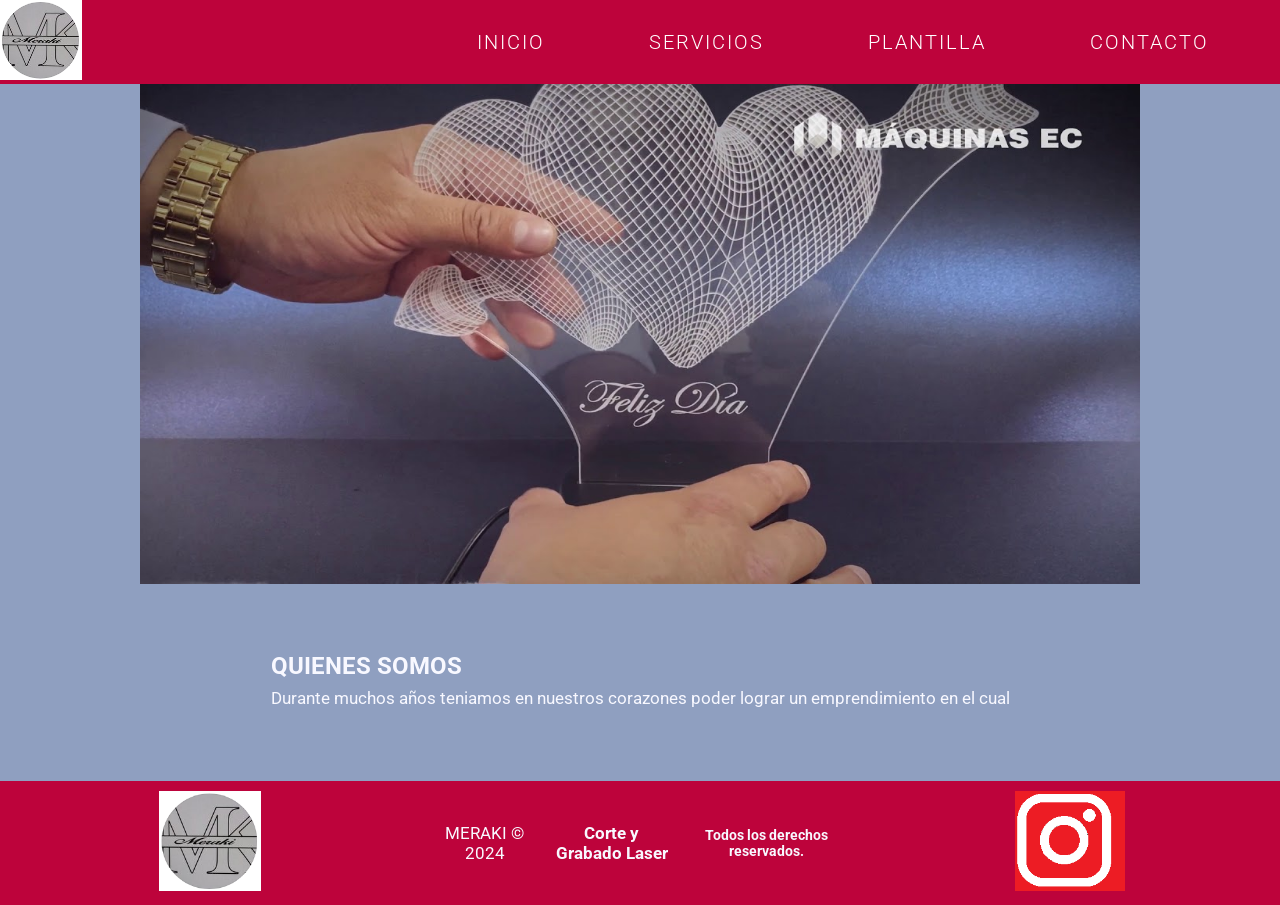
<file: index.html>
<!DOCTYPE html>
<html lang="es">
<head>
    <meta charset="UTF-8">
      <!-- para compatibilidad internet xplorer -->
    <meta http-equiv=”X-UA-Compatible” content=”ie=edge”>
    <!-- para web responsive-->
    <meta name="viewport" content="width=device-width, initial-scale=1.0">
    <title>Meraki</title>
    <link rel="icon" type="image/png" href="images/logoMeraki.png" />
    <link href="https://fonts.googleapis.com/css?family=Roboto" rel="stylesheet">
    <link rel="stylesheet" href="css/styles.css">
    
</head>
<body>
  <div class="contenedor">
        
     <div class="headerb">
               <header class="logo">
                <a href=#><img src="images/logoMeraki.png"></a>
                </header>
                <nav class="menu">
                  <ul>
                      <li> <a href="#">Inicio</a></li>
                      <li><a href="servicios.html">Servicios</a></li>
                      <li> <a href="#">plantilla</a></li>
                      <li> <a href="#">Contacto</a></li>
                  </ul>
              </nav>
    </div>
    
          
     <div class="slideshow-container">
       <div class="mySlides">
         <img src="images/img1.jpg" >
       </div>

        <div class="mySlides">
            <img src="images/img2.jpg" >
       </div>

       <div class="mySlides">
         <img src="images/img3.jpg">
       </div>
      
      <div class="mySlides">
        <img src="images/img4.jpg" >
      </div>
      
       <div class="mySlides">
         <img src="images/img5.jpg" >
      </div>
      
       <div class="mySlides">
         <img src="images/img6.jpg" >
      </div>
     
    </div><!-- fin slideshow-container-->
              
        <!--quienes somos-->
     <div class="main-somos">
            <div class="texto-1">
              
                    <h2>QUIENES SOMOS</h2>
                <article>
                  Durante muchos años teniamos en nuestros corazones poder lograr un emprendimiento en el cual 
        
                </article>
            </div>
        </div> 
        <!-- fin de quienes somos-->
  
        <!--footer-->
        <div class="footerb">
          <div class="logof">
               <a href=#><img src="images/logoMeraki.png"></a>
          </div>
          <div class="centrof">
                <p>MERAKI &copy; 2024</p> 
                <h4>Corte y Grabado Laser</h4>
                 <h5>Todos los derechos reservados.</h5>
          </div>
          <div class="redesf">
            <a href="#"><img src="images/instagram_2.png" alt="instagram"></a>
          </div>         
        </div>
        
    </div><!--fin contenedor principal-->
    <script src="js/main.js"></script>
</body>
</html>
</file>
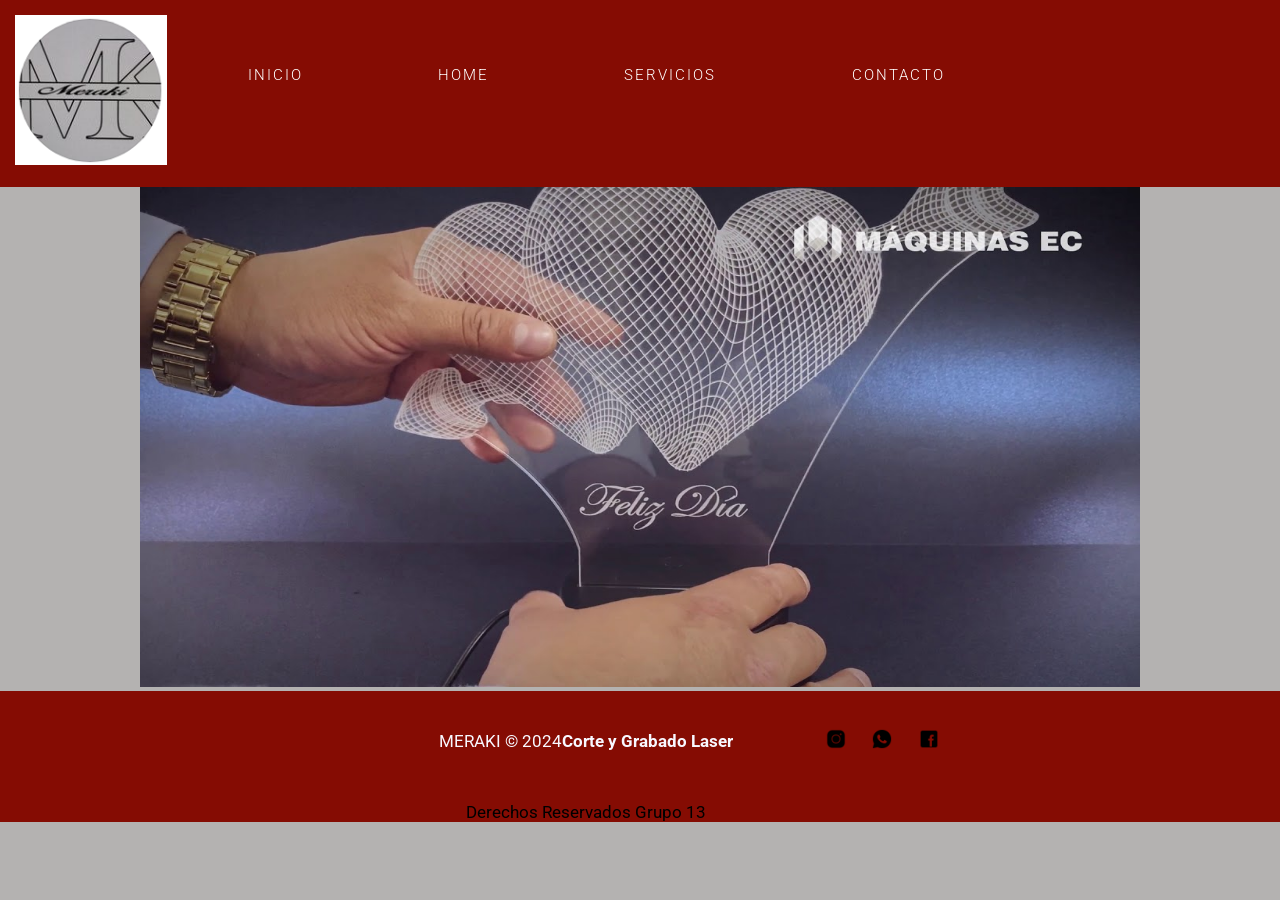
<file: Proyecto_Meraki/index.html>
<!DOCTYPE html>
<html lang="es">
<head>
    <meta charset="UTF-8">
      <!-- para compatibilidad internet xplorer -->
    <meta http-equiv=”X-UA-Compatible” content=”ie=edge”>
    <!-- para web responsive-->
    <meta name="viewport" content="width=device-width, initial-scale=1.0">
    <title>Meraki</title>
    <link rel="icon" type="image/png" href="images/logoMeraki.png" />
    <link href="https://fonts.googleapis.com/css?family=Roboto" rel="stylesheet">
    <link rel="stylesheet" href="css/styles.css">
    
</head>
<body>
  <div class="contenedor">
        

               <header class="headerb">

              <img class="logo" src="images/logoMeraki.png">
                
                <nav class="menu">
                  <ul>
                      <li> <a href="#">Inicio</a></li>
                      <li> <a href="home.html">Home</a></li>
                      <li> <a href="servicios.html">Servicios</a></li>
 <!--                   <li> <a href="#">plantilla</a></li>-->  
                      <li> <a href="contacto.html">Contacto</a></li>
                  </ul>
              </nav>
            </header>

    
          
     <div class="slideshow-container">
        <div class="mySlides">
          <img src="images/img1.jpg" >
        </div>

          <div class="mySlides">
              <img src="images/img2.jpg" >
        </div>

        <div class="mySlides">
          <img src="images/img3.jpg">
        </div>
        
        <div class="mySlides">
          <img src="images/img4.jpg" >
        </div>
        
        <div class="mySlides">
          <img src="images/img5.jpg" >
        </div>
        
        <div class="mySlides">
          <img src="images/img6.jpg" >
     </div>
     
    </div><!-- fin slideshow-container-->
              
  
        <!--footer-->
        <footer class="footerb">

            <div class="centrof">
                  <p>MERAKI &copy; 2024</p> 
                  <h4>Corte y Grabado Laser</h4>
                  

            </div>
            <div class="redesf">
              <a href="https://www.instagram.com/merakisustentable/?hl=es" target="_blank"><img src="images/instagram.png" alt="instagram"></a>
              <a href="https://wa.me/5491122334455" target="_blank"><img src="images/whatsapp.png" alt="whatsapp" ></a>         
              <a href="https://www.facebook.com/" target="_blank"><img src="images/facebook.png" alt="facebook"></a> 
            </div>         

              <div class="autorf">
              <span class="grupo">Derechos Reservados Grupo 13</span>
            </div>
        </footer>
        
    </div><!--fin contenedor principal-->
    <script src="js/main.js"></script>
</body>
</html>
</file>
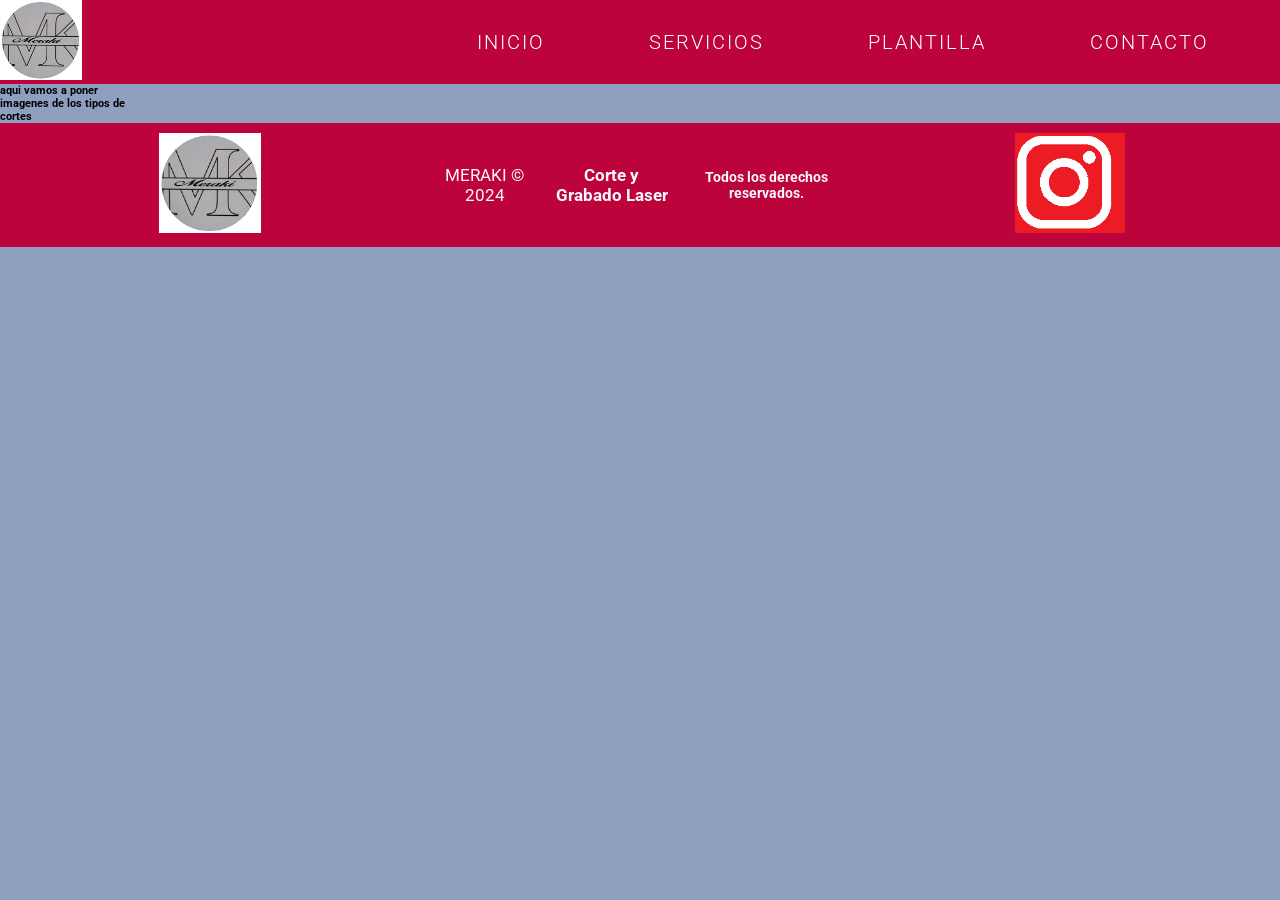
<file: corte.html>
<!DOCTYPE html>
<html lang="es">
<head>
    <meta charset="UTF-8">
    <meta http-equiv="X-UA-Compatible" content="ie=edge">
    <meta name="viewport" content="width=device-width, initial-scale=1.0">
    <title>Cortes - Meraki</title>
    <link rel="icon" type="image/png" href="images/logoMeraki.png" />
    <link href="https://fonts.googleapis.com/css?family=Roboto" rel="stylesheet">
    <link rel="stylesheet" href="css/styles.css">
    
</head>
<body>
    <!-- Menú -->
    <div class="contenedor">
        <div class="headerb">
            <header class="logo">
                <a href=#><img src="images/logoMeraki.png"></a>
            </header>
            <nav class="menu">
                <ul>
                    <li><a href="index.html">Inicio</a></li>
                    <li><a href="servicios.html">Servicios</a></li>
                    <li><a href="#">Plantilla</a></li>
                    <li><a href="#">Contacto</a></li>
                </ul>
            </nav>
        </div>

    <!-- Contenido de tu página servicios.html aquí -->
    <div class="contenedor">
       <h6>
        aqui vamos a poner imagenes de los tipos de cortes
       </h6>
    </div>
    
    <!-- Footer -->
    
    
    
    <div class="footerb">
        <div class="logof">
             <a href=#><img src="images/logoMeraki.png"></a>
        </div>
        <div class="centrof">
              <p>MERAKI &copy; 2024</p> 
              <h4>Corte y Grabado Laser</h4>
               <h5>Todos los derechos reservados.</h5>
        </div>
        <div class="redesf">
          <a href="#"><img src="images/instagram_2.png" alt="instagram"></a>
        </div>         
      </div>

    <!-- Asegúrate de incluir el script si es necesario -->
    <script src="js/main.js"></script>
</body>
</html>
</file>
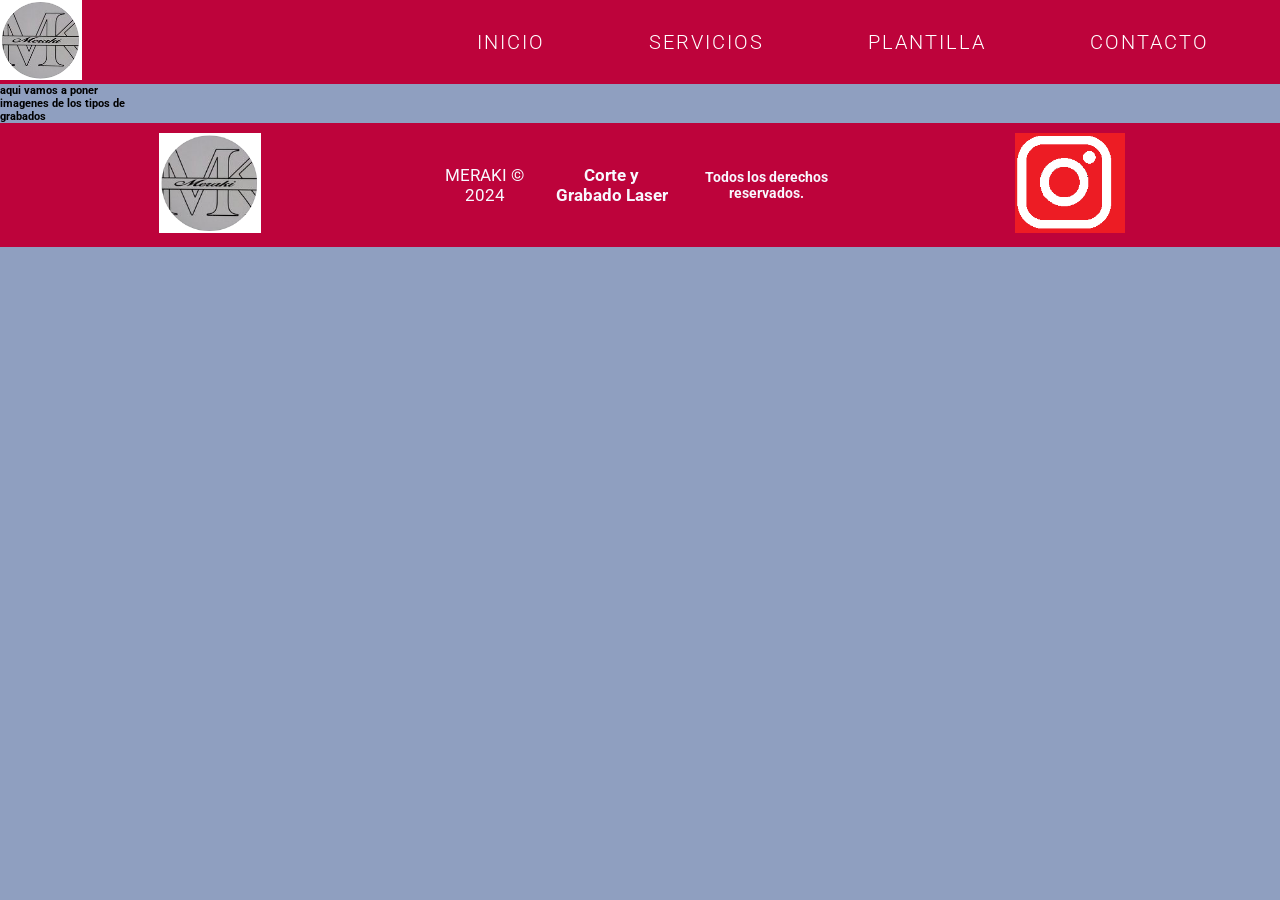
<file: grabado.html>
<!DOCTYPE html>
<html lang="es">
<head>
    <meta charset="UTF-8">
    <meta http-equiv="X-UA-Compatible" content="ie=edge">
    <meta name="viewport" content="width=device-width, initial-scale=1.0">
    <title>grabados - Meraki</title>
    <link rel="icon" type="image/png" href="images/logoMeraki.png" />
    <link href="https://fonts.googleapis.com/css?family=Roboto" rel="stylesheet">
    <link rel="stylesheet" href="css/styles.css">
    
</head>
<body>
    <!-- Menú -->
    <div class="contenedor">
        <div class="headerb">
            <header class="logo">
                <a href=#><img src="images/logoMeraki.png"></a>
            </header>
            <nav class="menu">
                <ul>
                    <li><a href="index.html">Inicio</a></li>
                    <li><a href="servicios.html">Servicios</a></li>
                    <li><a href="#">Plantilla</a></li>
                    <li><a href="#">Contacto</a></li>
                </ul>
            </nav>
        </div>

    <!-- Contenido de tu página servicios.html aquí -->
    <div class="contenedor">
       <h6>
        aqui vamos a poner imagenes de los tipos de grabados
       </h6>
    </div>
    
    <!-- Footer -->
    
    
    
    <div class="footerb">
        <div class="logof">
             <a href=#><img src="images/logoMeraki.png"></a>
        </div>
        <div class="centrof">
              <p>MERAKI &copy; 2024</p> 
              <h4>Corte y Grabado Laser</h4>
               <h5>Todos los derechos reservados.</h5>
        </div>
        <div class="redesf">
          <a href="#"><img src="images/instagram_2.png" alt="instagram"></a>
        </div>         
      </div>

    <!-- Asegúrate de incluir el script si es necesario -->
    <script src="js/main.js"></script>
</body>
</html>
</file>
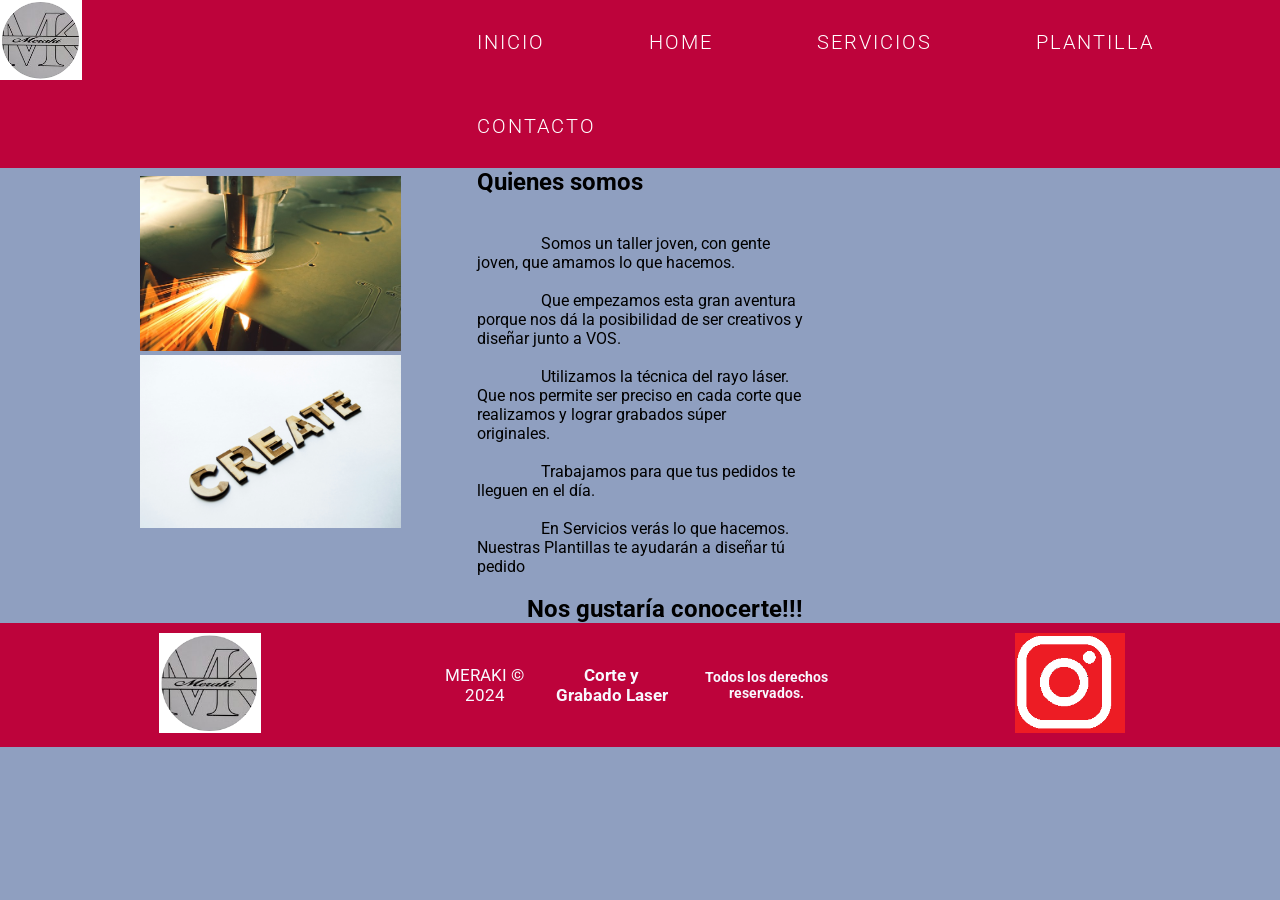
<file: home.html>
<!DOCTYPE html>
<html lang="es">
<head>
    <meta charset="UTF-8">
      <!-- para compatibilidad internet xplorer -->
    <meta http-equiv=”X-UA-Compatible” content=”ie=edge”>
    <!-- para web responsive-->
    <meta name="viewport" content="width=device-width, initial-scale=1.0">
    <title>Meraki</title>
    <link rel="icon" type="image/png" href="images/logoMeraki.png" />
    <link href="https://fonts.googleapis.com/css?family=Roboto" rel="stylesheet">
    <link rel="stylesheet" href="css/styles.css">
    
</head>
<body>
  <div class="contenedor">
        
     <div class="headerb">
               <header class="logo">
                <a href=#><img src="images/logoMeraki.png"></a>
                </header>
                <nav class="menu">
                  <ul>
                    <li> <a href="index.html">Inicio</a></li>
                    <li> <a href="home.html">Home</a></li>
                    <li> <a href="#">Servicios</a></li>
                    <li> <a href="#">plantilla</a></li>
                    <li> <a href="#">Contacto</a></li>
                  </ul>
              </nav>
    </div>
    
          
 
              
        <!--quienes somos -->
     <section class="main-somos">
            <div class="grid-item">
                <article>
                    <div class="grid-item">
                        <img src="images/laser1.jpg" alt="MERAKI"
              width="80%" height="60%">
                    </div>
                    <div class="grid-item">
                        <img src="images/grabado.jpg" alt="MERAKI"
              width="80%" height="60%">
                    </div>
                </article>
              
            </div>
            <div class="grid-item">
                <h1>Quienes somos</h3><br><br>
                <p ><span class="texto-1">Somos un taller joven, con gente joven, que amamos lo que hacemos.</span></p><br>
                <p ><span class="texto-1">Que empezamos esta gran aventura porque nos dá la posibilidad de ser creativos y diseñar junto a VOS.</span></p><br>
                <p ><span class="texto-1">Utilizamos la técnica del rayo láser. 
                Que nos permite ser preciso en cada corte que realizamos y lograr grabados súper originales. </span></p><br>
                <p ><span class="texto-1">Trabajamos para que tus pedidos te lleguen en el día.</span></p><br>
                <p ><span class="texto-1">En Servicios verás lo que hacemos.
                    Nuestras Plantillas te ayudarán a diseñar tú pedido
                </span></p><br>
                <h2 style="text-align: right;">Nos gustaría conocerte!!!</h2>
            </div>
        </section>
        <!-- fin de quienes somos-->
  
        <!--footer-->
        <div class="footerb">
          <div class="logof">
               <a href=#><img src="images/logoMeraki.png"></a>
          </div>
          <div class="centrof">
                <p>MERAKI &copy; 2024</p> 
                <h4>Corte y Grabado Laser</h4>
                 <h5>Todos los derechos reservados.</h5>
          </div>
          <div class="redesf">
            <a href="#"><img src="images/instagram_2.png" alt="instagram"></a>
          </div>         
        </div>
        
    </div><!--fin contenedor principal-->
    <script src="js/main.js"></script>
</body>
</html>
</file>
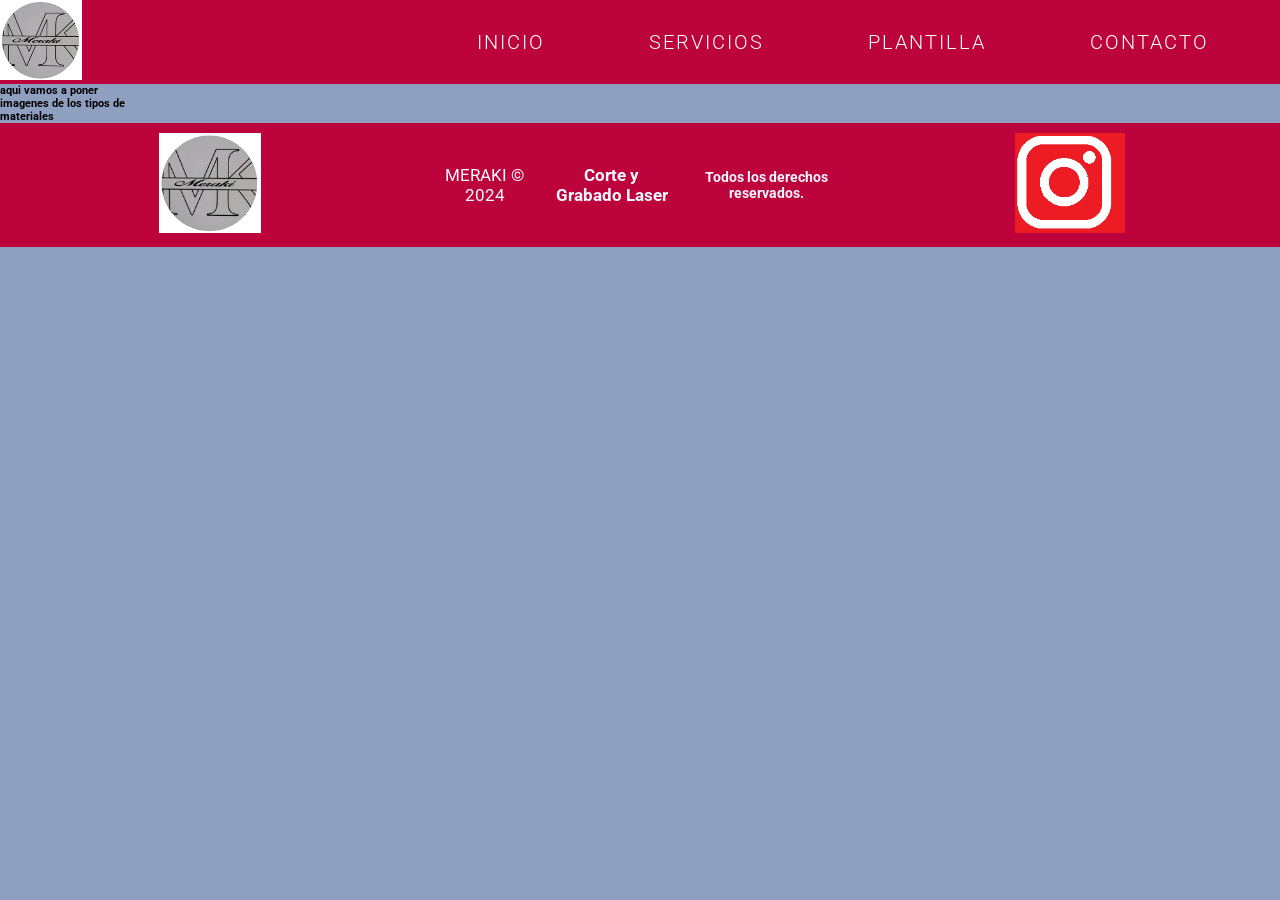
<file: materiales.html>
<!DOCTYPE html>
<html lang="es">
<head>
    <meta charset="UTF-8">
    <meta http-equiv="X-UA-Compatible" content="ie=edge">
    <meta name="viewport" content="width=device-width, initial-scale=1.0">
    <title>Materiales - Meraki</title>
    <link rel="icon" type="image/png" href="images/logoMeraki.png" />
    <link href="https://fonts.googleapis.com/css?family=Roboto" rel="stylesheet">
    <link rel="stylesheet" href="css/styles.css">
    
</head>
<body>
    <!-- Menú -->
    <div class="contenedor">
        <div class="headerb">
            <header class="logo">
                <a href=#><img src="images/logoMeraki.png"></a>
            </header>
            <nav class="menu">
                <ul>
                    <li><a href="index.html">Inicio</a></li>
                    <li><a href="servicios.html">Servicios</a></li>
                    <li><a href="#">Plantilla</a></li>
                    <li><a href="#">Contacto</a></li>
                </ul>
            </nav>
        </div>

    <!-- Contenido de tu página servicios.html aquí -->
    <div class="contenedor">
       <h6>
        aqui vamos a poner imagenes de los tipos de materiales
       </h6>
    </div>
    
    <!-- Footer -->
    
    
    
    <div class="footerb">
        <div class="logof">
             <a href=#><img src="images/logoMeraki.png"></a>
        </div>
        <div class="centrof">
              <p>MERAKI &copy; 2024</p> 
              <h4>Corte y Grabado Laser</h4>
               <h5>Todos los derechos reservados.</h5>
        </div>
        <div class="redesf">
          <a href="#"><img src="images/instagram_2.png" alt="instagram"></a>
        </div>         
      </div>

    <!-- Asegúrate de incluir el script si es necesario -->
    <script src="js/main.js"></script>
</body>
</html>
</file>
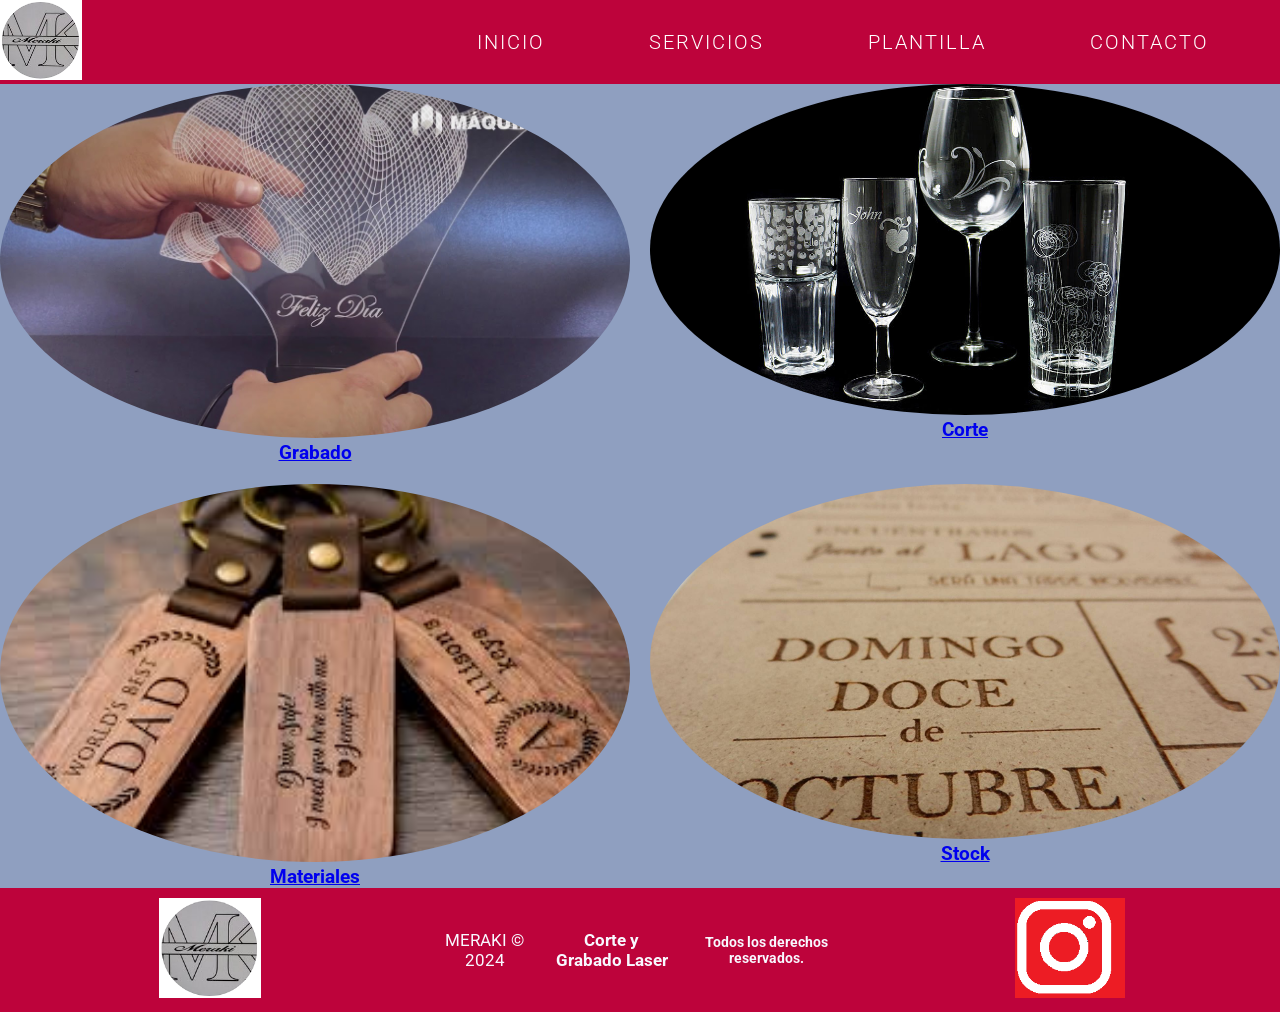
<file: servicios.html>
<!DOCTYPE html>
<html lang="es">
<head>
    <meta charset="UTF-8">
    <meta http-equiv="X-UA-Compatible" content="ie=edge">
    <meta name="viewport" content="width=device-width, initial-scale=1.0">
    <title>Servicios - Meraki</title>
    <link rel="icon" type="image/png" href="images/logoMeraki.png" />
    <link href="https://fonts.googleapis.com/css?family=Roboto" rel="stylesheet">
    <link rel="stylesheet" href="css/styles.css">
    <style>
        body, html {
            margin: 0;
            padding: 0;
            height: 100%;
        }
        .contenedor {
            display: flex;
            flex-direction: column;
            align-items: center;
            min-height: 100%;
        }

         .servicios-grid {
            display: grid;
            grid-template-columns: repeat(2, 1fr);
            gap:20px;
            justify-items: center;
        }

        .servicio-item {
            text-align: center;
            width: 100%;
        }

        .servicio-item img {
            width: 100%;
            max-width: 100%; /* Establecer el ancho máximo al 100% */
            height: auto;
            border-radius: 50%;
            cursor: pointer;
        }

    </style>
    
</head>
<body>
    <!-- Menú -->
    <div class="contenedor">
        <div class="headerb">
            <header class="logo">
                <a href=#><img src="images/logoMeraki.png"></a>
            </header>
            <nav class="menu">
                <ul>
                    <li><a href="index.html">Inicio</a></li>
                    <li><a href="servicios.html">Servicios</a></li>
                    <li><a href="#">Plantilla</a></li>
                    <li><a href="#">Contacto</a></li>
                </ul>
            </nav>
        </div>

    <!-- Contenido de tu página servicios.html aquí -->
    <div class="contenedor">
        <div class="servicios-grid">
            <div class="servicio-item">
                <a href="grabado.html">
                    <img src="images/img1.jpg" alt="Grabado">
                    <h3>Grabado</h3>
                </a>
            </div>
            <div class="servicio-item">
                <a href="corte.html">
                    <img src="images/img6.jpg" alt="Corte">
                    <h3>Corte</h3>
                </a>
            </div>
            <div class="servicio-item">
                <a href="materiales.html">
                    <img src="images/img3.jpg" alt="Materiales">
                    <h3>Materiales</h3>
                </a>
            </div>
            <div class="servicio-item">
                <a href="stock.html">
                    <img src="images/img4.jpg" alt="Stock">
                    <h3>Stock</h3>
                </a>
            </div>
        </div>
    </div>
    
    <!-- Footer -->
    
    <div class="footerb">
        <div class="logof">
             <a href=#><img src="images/logoMeraki.png"></a>
        </div>
        <div class="centrof">
              <p>MERAKI &copy; 2024</p> 
              <h4>Corte y Grabado Laser</h4>
               <h5>Todos los derechos reservados.</h5>
        </div>
        <div class="redesf">
          <a href="#"><img src="images/instagram_2.png" alt="instagram"></a>
        </div>         
      </div>

    <!-- Asegúrate de incluir el script si es necesario -->
    <script src="js/main.js"></script>
</body>
</html>
</file>
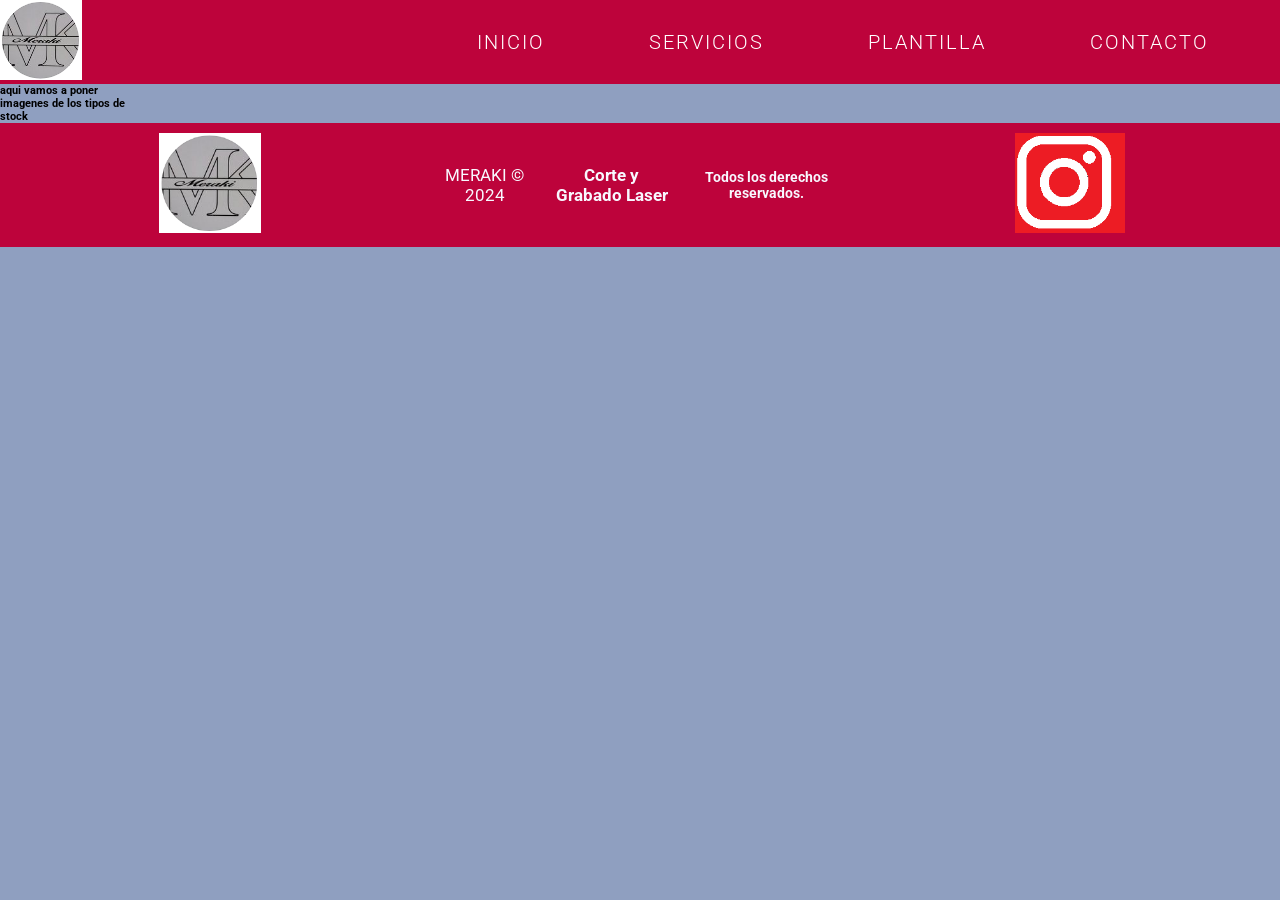
<file: stock.html>
<!DOCTYPE html>
<html lang="es">
<head>
    <meta charset="UTF-8">
    <meta http-equiv="X-UA-Compatible" content="ie=edge">
    <meta name="viewport" content="width=device-width, initial-scale=1.0">
    <title>stock - Meraki</title>
    <link rel="icon" type="image/png" href="images/logoMeraki.png" />
    <link href="https://fonts.googleapis.com/css?family=Roboto" rel="stylesheet">
    <link rel="stylesheet" href="css/styles.css">
    
</head>
<body>
    <!-- Menú -->
    <div class="contenedor">
        <div class="headerb">
            <header class="logo">
                <a href=#><img src="images/logoMeraki.png"></a>
            </header>
            <nav class="menu">
                <ul>
                    <li><a href="index.html">Inicio</a></li>
                    <li><a href="servicios.html">Servicios</a></li>
                    <li><a href="#">Plantilla</a></li>
                    <li><a href="#">Contacto</a></li>
                </ul>
            </nav>
        </div>

    <!-- Contenido de tu página servicios.html aquí -->
    <div class="contenedor">
       <h6>
        aqui vamos a poner imagenes de los tipos de stock
       </h6>
    </div>
    
    <!-- Footer -->
    
    
    
    <div class="footerb">
        <div class="logof">
             <a href=#><img src="images/logoMeraki.png"></a>
        </div>
        <div class="centrof">
              <p>MERAKI &copy; 2024</p> 
              <h4>Corte y Grabado Laser</h4>
               <h5>Todos los derechos reservados.</h5>
        </div>
        <div class="redesf">
          <a href="#"><img src="images/instagram_2.png" alt="instagram"></a>
        </div>         
      </div>

    <!-- Asegúrate de incluir el script si es necesario -->
    <script src="js/main.js"></script>
</body>
</html>
</file>
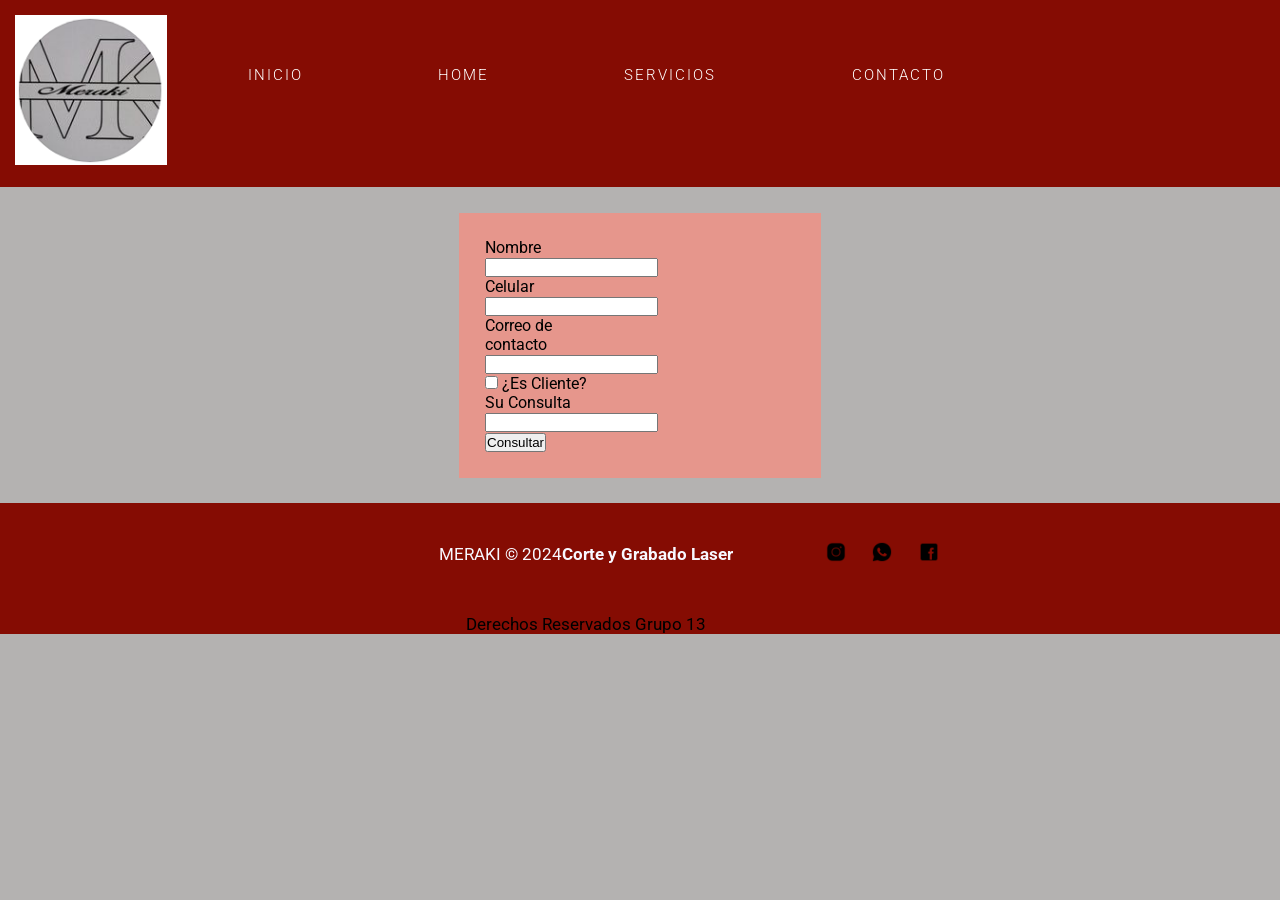
<file: Proyecto_Meraki/contacto.html>
<!DOCTYPE html>
<html lang="es">
<head>
    <meta charset="UTF-8">
    <!-- para compatibilidad internet xplorer -->
  <meta http-equiv=”X-UA-Compatible” content=”ie=edge”>
  <!-- para web responsive-->
  <meta name="viewport" content="width=device-width, initial-scale=1.0">
  <title>Meraki</title>
  <link rel="icon" type="image/png" href="images/logoMeraki.png" />
  <link href="https://fonts.googleapis.com/css?family=Roboto" rel="stylesheet">
  <link rel="stylesheet" href="css/styles.css">
    
</head>
<body>
 <div class="contenedor">
        

        <header class="headerb">
    
       <img class="logo" src="images/logoMeraki.png">
         
         <nav class="menu">
           <ul>
               <li> <a href="index.html">Inicio</a></li>
               <li> <a href="home.html">Home</a></li>
               <li> <a href="servicios.html">Servicios</a></li>
               <li> <a href="#">Contacto</a></li>
           </ul>
       </nav>
     </header>    
    <section id="contacto" class="main-somos">

        <form id="form-cargar" >
            <div>
                <label for="Nombre">Nombre</label>
                <input  type="text" name="nombre" id="nombre" required>
            </div>
            <div>
                <label for="Celular">Celular</label>
                <input type="tel" name="celular" id="celular" required>
            </div>
            <div>
                <label for="Email">Correo de contacto</label>
                <input type="email" name="email" id="email" required>
            </div>
            <div>
                <input type="checkbox" name="cliente" id="cliente" >
                <label for="Cliente">¿Es Cliente?</label>
            </div>
            <div>
                <label for="Consulta">Su Consulta</label>
                <input type="text" name="consulta" id="consulta" required>
            </div>
            <div>
                <input type="submit" value="Consultar" >

           
            </div>
        
        </form>   
<!--    </div>-->
    </section>
        <!--footer-->
        <footer class="footerb">

            <div class="centrof">
                  <p>MERAKI &copy; 2024</p> 
                  <h4>Corte y Grabado Laser</h4>
                  
  
            </div>
            <div class="redesf">
              <a href="https://www.instagram.com/merakisustentable/?hl=es" target="_blank"><img src="images/instagram.png" alt="instagram"></a>
              <a href="https://wa.me/5491122334455" target="_blank"><img src="images/whatsapp.png" alt="whatsapp" ></a>         
              <a href="https://www.facebook.com/" target="_blank"><img src="images/facebook.png" alt="facebook"></a> 
            </div>         
  
              <div class="autorf">
              <span class="grupo">Derechos Reservados Grupo 13</span>
            </div>
        </footer>
          
      </div><!--fin contenedor principal-->    
        <script src="js/miraki.js"></script>
</body>
</html>
</file>
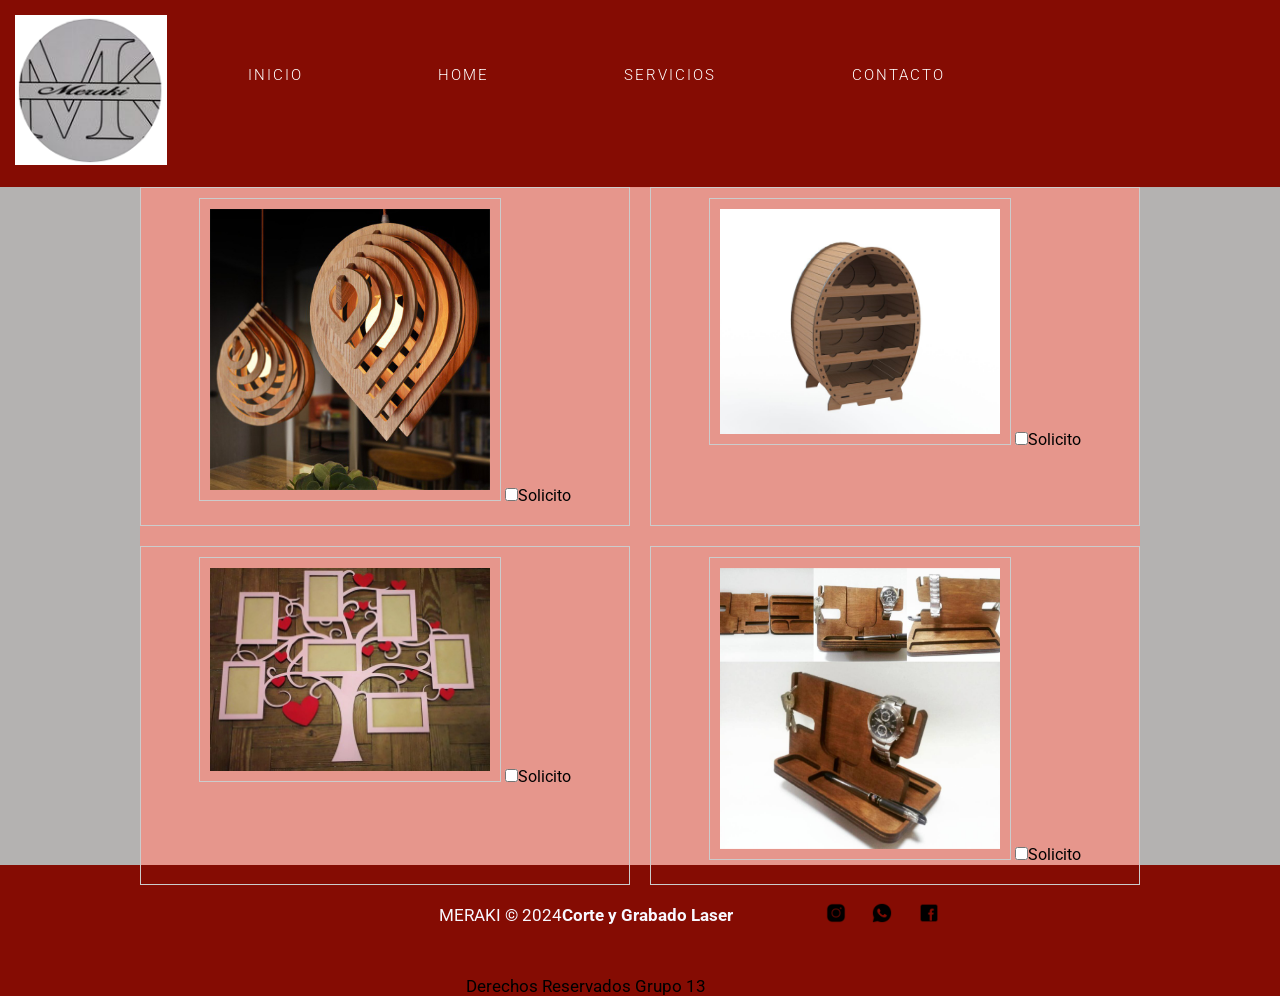
<file: Proyecto_Meraki/corte.html>
<!DOCTYPE html>
<html lang="es">
<head>
    <meta charset="UTF-8">
    <meta http-equiv="X-UA-Compatible" content="ie=edge">
    <meta name="viewport" content="width=device-width, initial-scale=1.0">
    <title>Meraki</title>
    <link rel="icon" type="image/png" href="images/logoMeraki.png" />
    <link href="https://fonts.googleapis.com/css?family=Roboto" rel="stylesheet">
    <link rel="stylesheet" href="css/styles.css">
    
</head>
<body>
    <!-- Menú -->
    <div class="contenedor">
        <header class="headerb">

            <img class="logo" src="images/logoMeraki.png">
              
              <nav class="menu">
                <ul>
                    <li> <a href="index.html">Inicio</a></li>
                    <li> <a href="home.html">Home</a></li>
                    <li> <a href="servicios.html">Servicios</a></li>
                    <li> <a href="contacto.html">Contacto</a></li>
                </ul>
            </nav>
          </header>

    <!-- Contenido de tu página servicios.html aquí -->
 <!--    <div class="servicios-container">-->
 
      <div class="producto-container">
    <div class="producto-item">
      <img class= "producto-item img" src="images/productos/lampara.jpg" alt="Grabado">
      <input type="checkbox" id="lampara">Solicito
    </div>
    
      
    
   <div class="producto-item">
      <img class= "producto-item img" src="images/productos/vinoteca.png" alt="Corte">
      <input type="checkbox" id="vinoteca">Solicito
    </div>
   <div class="producto-item">
    <img class= "producto-item img" src="images/productos/Portaretrato.png" alt="Stock"> 
    <input type="checkbox" id="portaretrato">Solicito
   </div>
   <div class="producto-item">
    <img class= "producto-item img" src="images/productos/portaiphone.png" alt="Materiales">
    <input type="checkbox" id="portacelu">Solicito
  </div>

   </div>
    
    <!-- Footer -->
    
    
    
    <footer class="footerb">

        <div class="centrof">
              <p>MERAKI &copy; 2024</p> 
              <h4>Corte y Grabado Laser</h4>
              

        </div>
        <div class="redesf">
          <a href="https://www.instagram.com/merakisustentable/?hl=es" target="_blank"><img src="images/instagram.png" alt="instagram"></a>
          <a href="https://wa.me/5491122334455" target="_blank"><img src="images/whatsapp.png" alt="whatsapp" ></a>         
          <a href="https://www.facebook.com/" target="_blank"><img src="images/facebook.png" alt="facebook"></a> 
        </div>         

          <div class="autorf">
          <span class="grupo">Derechos Reservados Grupo 13</span>
        </div>
    </footer>
    <!-- Asegúrate de incluir el script si es necesario -->
    <script src="js/main.js"></script>
</body>
</html>
</file>
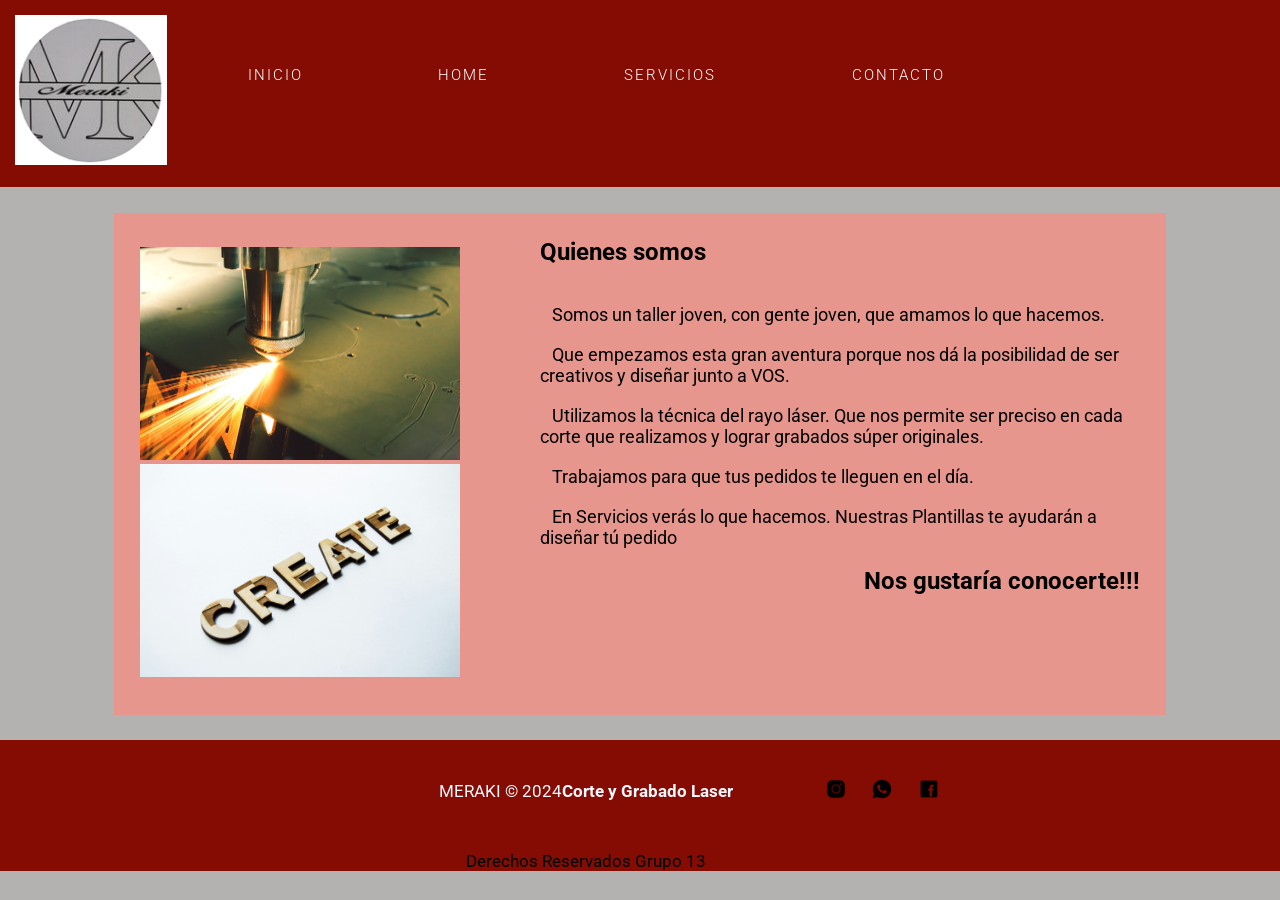
<file: Proyecto_Meraki/home.html>
<!DOCTYPE html>
<html lang="es">
<head>
    <meta charset="UTF-8">
      <!-- para compatibilidad internet xplorer -->
    <meta http-equiv=”X-UA-Compatible” content=”ie=edge”>
    <!-- para web responsive-->
    <meta name="viewport" content="width=device-width, initial-scale=1.0">
    <title>Meraki</title>
    <link rel="icon" type="image/png" href="images/logoMeraki.png" />
    <link href="https://fonts.googleapis.com/css?family=Roboto" rel="stylesheet">
    <link rel="stylesheet" href="css/styles.css">
    
</head>
<body>
  <div class="contenedor">
        

    <header class="headerb">

   <img class="logo" src="images/logoMeraki.png">
     
     <nav class="menu">
       <ul>
           <li> <a href="index.html">Inicio</a></li>
           <li> <a href="home.html">Home</a></li>
           <li> <a href="servicios.html">Servicios</a></li>
           <li> <a href="contacto.html">Contacto</a></li>
       </ul>
   </nav>
 </header>
    
          
 
              
        <!--quienes somos -->
     <section class="main-somos">
            <div >
                <article>
                    <div class="grid-item">
                        <img src="images/laser1.jpg" alt="MERAKI"
              width="80%" height="60%">
                    </div>
                    <div class="grid-item">
                        <img src="images/grabado.jpg" alt="MERAKI"
              width="80%" height="60%">
                    </div>
                </article>
              
            </div>
            <div >
                <h1>Quienes somos</h3><br><br>
                <p ><span class="texto-1">Somos un taller joven, con gente joven, que amamos lo que hacemos.</span></p><br>
                <p ><span class="texto-1">Que empezamos esta gran aventura porque nos dá la posibilidad de ser creativos y diseñar junto a VOS.</span></p><br>
                <p ><span class="texto-1">Utilizamos la técnica del rayo láser. 
                Que nos permite ser preciso en cada corte que realizamos y lograr grabados súper originales. </span></p><br>
                <p ><span class="texto-1">Trabajamos para que tus pedidos te lleguen en el día.</span></p><br>
                <p ><span class="texto-1">En Servicios verás lo que hacemos.
                    Nuestras Plantillas te ayudarán a diseñar tú pedido
                </span></p><br>
                <h2 style="text-align: right;">Nos gustaría conocerte!!!</h2>
            </div>
        </section>
        <!-- fin de quienes somos-->
  
        <!--footer-->
        <footer class="footerb">

          <div class="centrof">
                <p>MERAKI &copy; 2024</p> 
                <h4>Corte y Grabado Laser</h4>
                

          </div>
          <div class="redesf">
            <a href="https://www.instagram.com/merakisustentable/?hl=es" target="_blank"><img src="images/instagram.png" alt="instagram"></a>
            <a href="https://wa.me/5491122334455" target="_blank"><img src="images/whatsapp.png" alt="whatsapp" ></a>         
            <a href="https://www.facebook.com/" target="_blank"><img src="images/facebook.png" alt="facebook"></a> 
          </div>         

            <div class="autorf">
            <span class="grupo">Derechos Reservados Grupo 13</span>
          </div>
      </footer>
        
    </div><!--fin contenedor principal-->
    <script src="js/main.js"></script>
</body>
</html>
</file>
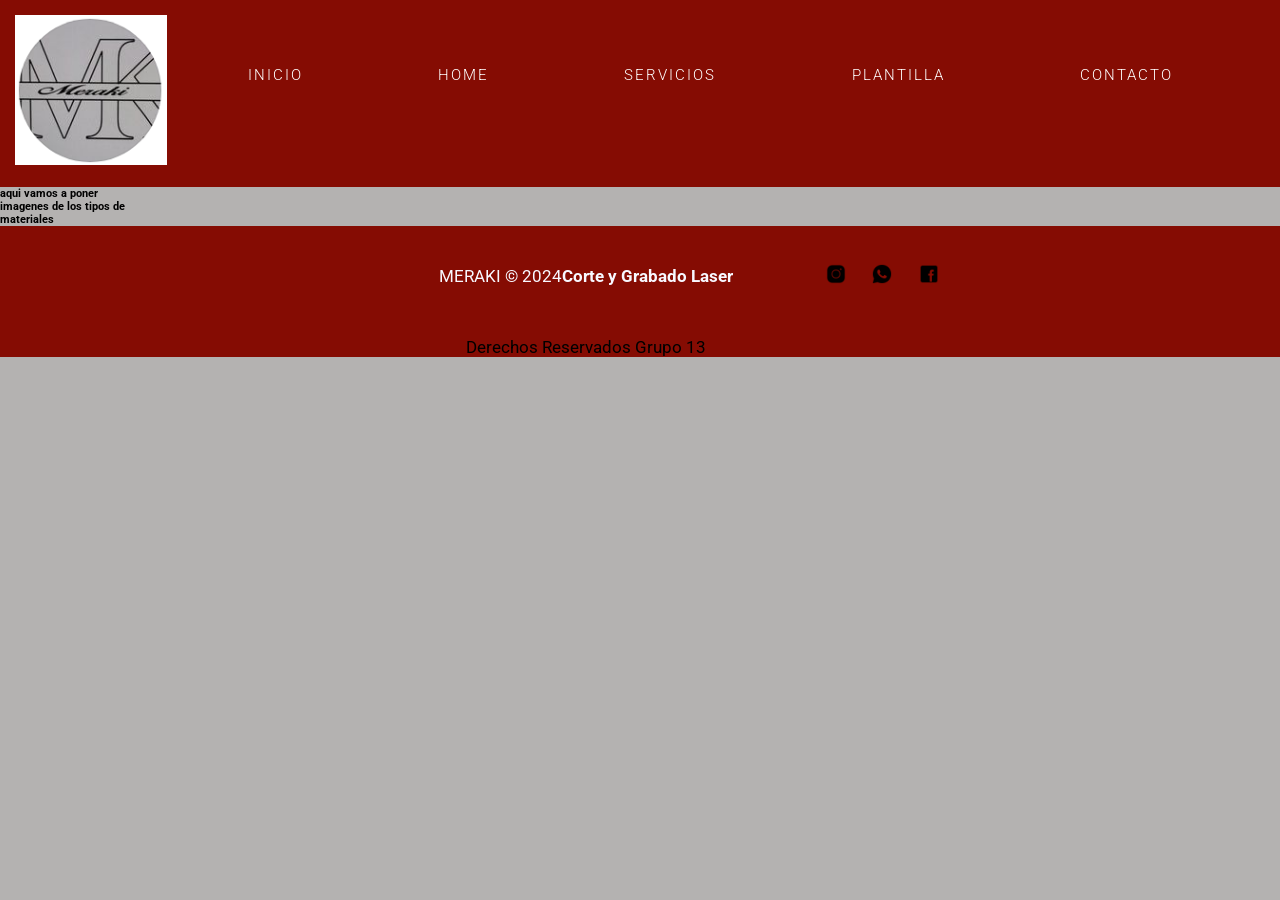
<file: Proyecto_Meraki/materiales.html>
<!DOCTYPE html>
<html lang="es">
<head>
    <meta charset="UTF-8">
    <meta http-equiv="X-UA-Compatible" content="ie=edge">
    <meta name="viewport" content="width=device-width, initial-scale=1.0">
    <title>Materiales - Meraki</title>
    <link rel="icon" type="image/png" href="images/logoMeraki.png" />
    <link href="https://fonts.googleapis.com/css?family=Roboto" rel="stylesheet">
    <link rel="stylesheet" href="css/styles.css">
    
</head>
<body>
    <!-- Menú -->
    <div class="contenedor">
        <header class="headerb">

            <img class="logo" src="images/logoMeraki.png">
              
              <nav class="menu">
                <ul>
                    <li> <a href="index.html">Inicio</a></li>
                    <li> <a href="home.html">Home</a></li>
                    <li> <a href="servicios.html">Servicios</a></li>
                    <li> <a href="#">plantilla</a></li>
                    <li> <a href="#">Contacto</a></li>
                </ul>
            </nav>
          </header>

    <!-- Contenido de tu página servicios.html aquí -->
    <div class="contenedor">
       <h6>
        aqui vamos a poner imagenes de los tipos de materiales
       </h6>
    </div>
    
    <!-- Footer -->
    
    
    
    <footer class="footerb">

        <div class="centrof">
              <p>MERAKI &copy; 2024</p> 
              <h4>Corte y Grabado Laser</h4>
              

        </div>
        <div class="redesf">
          <a href="https://www.instagram.com/merakisustentable/?hl=es" target="_blank"><img src="images/instagram.png" alt="instagram"></a>
          <a href="https://wa.me/5491122334455" target="_blank"><img src="images/whatsapp.png" alt="whatsapp" ></a>         
          <a href="https://www.facebook.com/" target="_blank"><img src="images/facebook.png" alt="facebook"></a> 
        </div>         

          <div class="autorf">
          <span class="grupo">Derechos Reservados Grupo 13</span>
        </div>
    </footer>

    <!-- Asegúrate de incluir el script si es necesario -->
    <script src="js/main.js"></script>
</body>
</html>
</file>
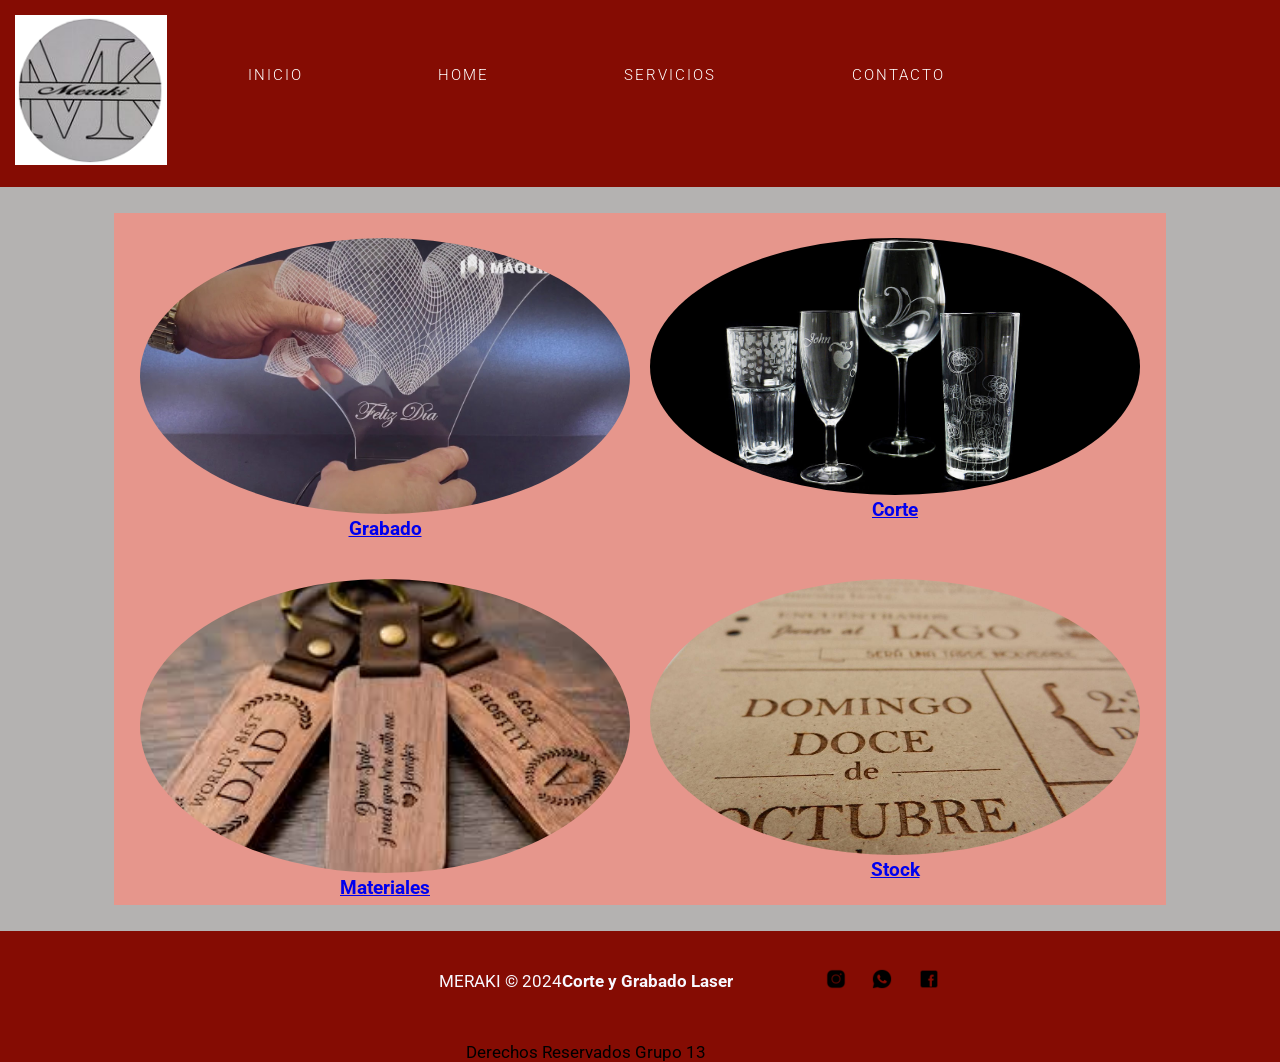
<file: Proyecto_Meraki/servicios.html>
<!DOCTYPE html>
<html lang="es">
<head>
    <meta charset="UTF-8">
    <meta http-equiv="X-UA-Compatible" content="ie=edge">
    <meta name="viewport" content="width=device-width, initial-scale=1.0">
    <title>Servicios - Meraki</title>
    <link rel="icon" type="image/png" href="images/logoMeraki.png" />
    <link href="https://fonts.googleapis.com/css?family=Roboto" rel="stylesheet">
    <link rel="stylesheet" href="css/styles.css">
  
    
</head>
<body>
    <!-- Menú -->
    <div class="contenedor">
        <header class="headerb">

            <img class="logo" src="images/logoMeraki.png">
              
              <nav class="menu">
                <ul>
                    <li> <a href="index.html">Inicio</a></li>
                    <li> <a href="home.html">Home</a></li>
                    <li> <a href="servicios.html">Servicios</a></li>
                    <li> <a href="#">Contacto</a></li>
                </ul>
            </nav>
          </header>

    <!-- Contenido de tu página servicios.html aquí -->
<!--    <div class="contenedor">-->
    <div class="servicios-container">
       <div class="servicios-grid">
    
            <div class="servicio-item">
                <a href="grabado.html">
                    <img src="images/img1.jpg" alt="Grabado">
                    <h3>Grabado</h3>
                </a>
            </div>
            <div class="servicio-item">
                <a href="corte.html">
                    <img src="images/img6.jpg" alt="Corte">
                    <h3>Corte</h3>
                </a>
            </div>
            <div class="servicio-item">
                <a href="materiales.html">
                    <img src="images/img3.jpg" alt="Materiales">
                    <h3>Materiales</h3>
                </a>
            </div>
            <div class="servicio-item">
                <a href="stock.html">
                    <img src="images/img4.jpg" alt="Stock">
                    <h3>Stock</h3>
                </a>
            </div>
        </div>
    </div>
    
    <!-- Footer -->
    
    <footer class="footerb">

        <div class="centrof">
              <p>MERAKI &copy; 2024</p> 
              <h4>Corte y Grabado Laser</h4>
              

        </div>
        <div class="redesf">
          <a href="https://www.instagram.com/merakisustentable/?hl=es" target="_blank"><img src="images/instagram.png" alt="instagram"></a>
          <a href="https://wa.me/5491122334455" target="_blank"><img src="images/whatsapp.png" alt="whatsapp" ></a>         
          <a href="https://www.facebook.com/" target="_blank"><img src="images/facebook.png" alt="facebook"></a> 
        </div>         

          <div class="autorf">
          <span class="grupo">Derechos Reservados Grupo 13</span>
        </div>
    </footer>

    <!-- Asegúrate de incluir el script si es necesario -->
    <script src="js/main.js"></script>
</body>
</html>
</file>
<file: css/styles.css>
*{
    margin: 0px;
    padding: 0px;
}
body{
   
    background: #8f9fc0;
    font-family: 'Roboto', sans-serif;
}
/***********************
        contenedor
************************
 definimos la grilla css
 por areas */
.contenedor{
    width: 100%;
    margin: 0px auto;/*centrar el div*/
    display: grid;
    grid-template-columns: repeat(3,1fr);/*cant. de columnas*/
    grid-template-rows: repeat(4,auto);/*cantidad de filas)*/
   
    grid-template-areas: 
        "headerb headerb headerb"
        "slideshow-container slideshow-container slideshow-container"
        "main-somos main-somos main-somos"
        "footerb footerb footerb";
}
/**********************
        header
***********************
*/
.contenedor .headerb{
    display: grid;
    grid-template-columns: repeat(3,1fr);
    grid-template-rows: repeat(1,auto);
    grid-template-areas: 
        "logo menu menu "
    ;

}

.contenedor .headerb{
    grid-area: headerb;
    background: #bd033b;
    width: 100%;
    margin: 0px auto;
    min-height: 80px;
}
 .contenedor .logo{
    grid-area: logo;
}

.contenedor .menu{
    grid-area: menu;
}

  .headerb img{
    height: 80px; 
}
/***********************
        menu
************************
*/
 .contenedor .menu {
   background-color: #bd033b;
   height: auto;
}
.contenedor .menu li{
  display: inline-block;
  font-size: 20px;
  font-weight: 300;
  letter-spacing: 2px;
  margin: 0;
  padding: 30px 50px;
  text-transform: uppercase;
    
}

.contenedor .menu a{
    color: white;
    text-decoration: none;
}
.contenedor .menu a:hover {
  color: black;
  background: #bd033b;
}
  
/*************************
     CARROUSEL   
**************************
   para width:100%
   quitar max-width
   y margin */

.slideshow-container{

 max-width: 1000px;
 margin: 0px auto; /*centrar bloque */   
   

 width: 100%;
 position:relative;
 margin:auto;
 height: auto;
 padding: 0px;    

   
}
.contenedor .slideshow-container
{
   grid-area:slideshow-container;
   
}
.mySlides {
 display:none;
}

.mySlides img{
    width: 100%;
    height: 500px;
   
}


/**********************
     quienes somos
***********************/

.contenedor .main-somos{
   
    /*width: 100%;
    min-width: 1000px;
    margin: 0px auto;/*centrear el div
    */  
    display: grid;
    grid-gap: 10px;
    grid-template-columns: repeat(3,1fr);/*cant. de columnas*/
    grid-template-rows: repeat(1,auto);/*cantidad de filas)*/
    grid-template-areas: 
        "texto-1 texto-1 texto-1";
}

.contenedor .main-somos{
    grid-area: main-somos;
    background: #8f9fc0; 
    
    /*para width:100% estas lineas no van
    */
    max-width: 1000px;
    margin: 0px auto;
    height: auto; 
}

/*para definir un area se hace por separado*/
.contenedor .texto-1{
    grid-area: texto-1; 
    padding: 4em;   
}

.main-somos article{
    font-size: 1.05em; 
    color: #F8F8FF ;
    padding-top: 0.5em;
    padding-bottom: 0.5em;
} 

.main-somos .texto-1 h2{
    color: #F8F8FF;
}


/************************
        footerb
*************************
abarca toda la pantalla
en forma horizontal*/
    
.contenedor .footerb{
       
    display: grid;
    grid-gap: 10px;/*20px;*/
    grid-template-columns: repeat(3,1fr);/*cant. de columnas*/
    grid-template-rows: repeat(1,auto);/*cantidad de filas)*/
    grid-template-areas: 
        "logof centrof redesf";
        
}

.contenedor .footerb{
    grid-area: footerb;  
    background:  #bd033b;
    width:100%;
    /*max-width:1000px;*/
    margin: 0px auto;
    min-height: 100px;
}

/*definimos las areas de footerb
  por separado*/
.contenedor .logof{
    grid-area: logof;    
}
.contenedor .centrof{
    grid-area: centrof;
}
.contenedor .redesf{
    grid-area: redesf;
}

.contenedor .logof,
.contenedor .centrof,
.contenedor .redesf{
    background:  #bd033b;
    color: white;
    height: auto;
    display: flex;
    justify-content: center;/*centramos en el centro del box*/
     grid-gap: 20px;
     padding: 10px ;
       
    
}

/*   imagen logof*/

.footerb img {
    height: 100px;
}
/*contenido de centrof*/
.contenedor .centrof {
    color: aqua;
    font-size: 1.05em; 
    display: flex;
    text-align: center;
    align-items: center;
    justify-content: center;
    color: #F8F8FF ;
}
</file>
<file: Proyecto_Meraki/css/styles.css>
*{
    margin: 0px;
    padding: 0px;
}
body{
   
    background: #b4b2b1;
    font-family: 'Roboto', sans-serif;
}
/***********************
        responsive
*************************
/*****************************
CORTES
*****************************/

@media screen and (max-with:672px) {
/***********************
        contenedor
************************
 definimos la grilla css
 por areas */
 .contenedor{
    width: 50%;
    margin: 0px auto;/*centrar el div*/
    display: grid;
    grid-template-columns: repeat(3,1fr);/*cant. de columnas*/
    grid-template-rows: repeat(4,auto);/*cantidad de filas)*/
   
    grid-template-areas: 
        "headerb headerb headerb"
        "slideshow-container slideshow-container slideshow-container"
        "main-somos main-somos main-somos"
        "footerb footerb footerb";
}
/**********************
        header
***********************
*/
.contenedor .headerb{
    display: grid;
    grid-gap: 10px;
    grid-template-columns: repeat(3,1fr);/*1fr*/
    grid-template-rows: repeat(1,auto);
    grid-template-areas: 
        "logo menu menu "
    ;

}

.contenedor .headerb{
    display: inline;
    grid-area: headerb;
    background: #850c03;
    width: 100%;
    margin: 0px auto;
}
 .contenedor .logo{
    grid-area: logo;
}

.contenedor .menu{
    grid-area: menu;
}

  .headerb img{
    height: 40%; 
    float: left; 
    padding: 10px;
}
/***********************
        menu
************************
*/
 .contenedor .menu {
   background-color: #850c03;
   height: auto;
}
.contenedor .menu li{
  display: inline-block;
  font-size: 5px;
  font-weight: 150;
  letter-spacing: 1px;
  margin: 2%;
  padding: 20px;
  text-transform: uppercase;
    
}

.contenedor .menu a{
    color: white;
    text-decoration: none;
}
.contenedor .menu a:hover {
  color: black;
  background: #bd033b;
}
  
/*************************
     CARROUSEL   
**************************
    */

.slideshow-container{

 max-width: 1000px;
 margin: 0px auto; /*centrar bloque */   
   

 width: 100%;
 position:relative;
 margin:auto;
 height: auto;
 padding: 0px;    

   
}
.contenedor .slideshow-container
{
   grid-area:slideshow-container;
   
}
.mySlides {
 display:none;
}

.mySlides img{
    width: 100%;
    height: 500px;
   
}

/**********************
     quienes somos HOME
***********************/

.contenedor .main-somos{
   
    display: grid;
    grid-template-columns: 60% 40%;    
}

.contenedor .main-somos{
    grid-area: main-somos;
    background: #e6968c; 
    max-width: 1000px;
    margin: 2% auto 2% auto;
    height: auto; 
    padding: 2%;
}

/*para definir un area se hace por separado*/
.contenedor .texto-1{
    grid-area: texto-1; 
    padding: 2%;   
    font-size:x-small;
    text-align:justify;
    
}

.main-somos article{
    font-size: 1.05em; 
    color: #F8F8FF ;
    padding-top: 0.5em;
    padding-bottom: 0.5em;
} 

.main-somos grid-item{
    width:"80%" ;
    height:"40%";
} 


.main-somos .texto-1 h2{
    color: #F8F8FF;
    text-align: right;
    font-size: bold;
}

/*****************************
SERVICIOS
*****************************/
.servicios-container{
    grid-area: main-somos;
    max-width: 1000px;
  /*  margin: 0px auto; centrar bloque */   
    background: #e6968c; 
    width: 100%;
    position:relative;
    margin:auto;
    height: auto;
 /*   padding: 0px;   */ 
    margin: 2% auto 2% auto;
    padding: 2%;
    align-items: center;
    justify-content: center;
      
   }
.servicios-grid {
    display: grid;
    grid-template-columns: repeat(2, 1fr);
    gap:10px;
    justify-items: center;
}

.servicio-item {
    text-align: center;
    width: 100%;
}

.servicio-item img {
    width: 100%;
    max-width: 100%; /* Establecer el ancho máximo al 100% */
    height: auto;
    border-radius: 50%;
    cursor: pointer;
}


/************************
        footerb
*************************
abarca toda la pantalla
en forma horizontal*/
    
.contenedor .footerb{
       
    display: grid;
    grid-gap: 10px;/*20px;*/
    grid-template-columns: repeat(3,30%);/*cant. de columnas*/
    grid-template-rows: repeat(2,auto);/*cantidad de filas)*/
    grid-template-areas: 
        "logof centrof redesf"
        "autorf autorf autorf";
        
}

.contenedor .footerb{
    grid-area: footerb;  
    background:  #850c03;
    width:100%;
    /*max-width:1000px;*/
    margin: 0px auto;
    min-height: 100px;
}

/*definimos las areas de footerb
  por separado*/
.contenedor .logof{
    grid-area: logof;    
}
.contenedor .centrof{
    grid-area: centrof;
}
.contenedor .redesf{
    grid-area: redesf;
}
.contenedor .autorf{
    grid-area: autorf;
}

.contenedor .logof,
.contenedor .centrof,
.contenedor .redesf{
    background:  #850c03;
    color: white;
    height: auto;
 /*   display: flex;
    justify-content: center;/*centramos en el centro del box*/
 /*    grid-column-gap: 20%;*/
     padding: 10% ;
     display: grid;
     grid-template-columns: repeat(3, 15%);   
    
}

/*   imagen logof*/

.footerb img {
    height: 20px;
}
/*contenido de centrof*/
.contenedor .centrof {
    color: aqua;
    font-size: 1.05em; 
    display: flex;
    text-align: center;
    align-items: center;
    justify-content: center;
    color: #F8F8FF ;
} 
/*contenido de autorf*/
.contenedor .autorf {
    color: rgb(12, 12, 12);
    font-size: 1.05em; 
    display: flex;
    text-align: right;
    align-items: center;
    justify-content: center;
 } 

}
@media screen and (min-with:673px) and (max-with:900px) {
    .contenedor{
        width: 70%;
    }
    .contenedor .headerb{
        display: grid;
        grid-gap: 10px;
        grid-template-columns: repeat(2,1fr);/*1fr*/
        grid-template-rows: repeat(1,auto);
        grid-template-areas: 
            "logo menu menu "
        ;
    
    }
    .contenedor .menu{
        width: 70%;
    }
    .headerb img{
        height: 50%; 
        float: left; 
        padding: 10px;
    }
    .contenedor .menu li{
        display: inline;
        font-size: 10px;
        font-weight: 100;
        margin: 2%;
    }
    .contenedor .main-somos{
   
        display: grid;
        grid-template-columns: 40% 60%;    
    }
  
    .contenedor .texto-1{
        grid-area: texto-1; 
        padding: 2%;   
        font-size:small;
        text-align:justify;
        
    }
}
/***********************
        contenedor
************************
 definimos la grilla css
 por areas */
.contenedor{
    width: 100%;
    margin: 0px auto;/*centrar el div*/
    display: grid;
    grid-template-columns: repeat(3,1fr);/*cant. de columnas*/
    grid-template-rows: repeat(4,auto);/*cantidad de filas)*/
   
    grid-template-areas: 
        "headerb headerb headerb"
        "slideshow-container slideshow-container slideshow-container"
        "main-somos main-somos main-somos"
        "footerb footerb footerb";
}
/**********************
        header
***********************
*/
.contenedor .headerb{
    display: grid;
    grid-gap: 10px;
    grid-template-columns: repeat(3,1fr);/*1fr*/
    grid-template-rows: repeat(1,auto);
    grid-template-areas: 
        "logo menu menu "
    ;

}

.contenedor .headerb{
    display: inline-block;
    grid-area: headerb;
    background: #850c03;
    width: 100%;
    margin: 0px auto;
}
 .contenedor .logo{
    grid-area: logo;
}

.contenedor .menu{
    grid-area: menu;
}

  .headerb img{
    height: 80%; 
    float: left; 
    padding: 15px;
}
/***********************
        menu
************************
*/
 .contenedor .menu {
   background-color: #850c03;
   height: auto;
}
.contenedor .menu li{
  display: inline-block;
  font-size: 15px;
  font-weight: 300;
  letter-spacing: 2px;
  margin: 2%;
  padding: 40px;
  text-transform: uppercase;
    
}

.contenedor .menu a{
    color: white;
    text-decoration: none;
}
.contenedor .menu a:hover {
  color: black;
  background: #bd033b;
}
  
/*************************
     CARROUSEL   
**************************
    */

.slideshow-container{

 max-width: 1000px;
 margin: 0px auto; /*centrar bloque */   
   

 width: 100%;
 position:relative;
 margin:auto;
 height: auto;
 padding: 0px;    

   
}
.contenedor .slideshow-container
{
   grid-area:slideshow-container;
   
}
.mySlides {
 display:none;
}

.mySlides img{
    width: 100%;
    height: 500px;
   
}

/**********************
     quienes somos HOME
***********************/

.contenedor .main-somos{
   
    display: grid;
    grid-template-columns: 40% 60%;    
}

.contenedor .main-somos{
    grid-area: main-somos;
    background: #e6968c; 
    max-width: 1000px;
    margin: 2% auto 2% auto;
    height: auto; 
    padding: 2%;
}

/*para definir un area se hace por separado*/
.contenedor .texto-1{
    grid-area: texto-1; 
    padding: 2%;   
    font-size:large;
    text-align:justify;
    
}

.main-somos article{
    font-size: 1.05em; 
    color: #F8F8FF ;
    padding-top: 0.5em;
    padding-bottom: 0.5em;
} 

.main-somos grid-item{
    width:"40%" ;
    height:"30%";
} 


.main-somos .texto-1 h2{
    color: #F8F8FF;
    text-align: right;
    font-size: bold;
}

/*****************************
SERVICIOS
*****************************/
.servicios-container{
    grid-area: main-somos;
    max-width: 1000px;
  /*  margin: 0px auto; centrar bloque */   
    background: #e6968c; 
    width: 100%;
    position:relative;
    margin:auto;
    height: auto;
 /*   padding: 0px;   */ 
    margin: 2% auto 2% auto;
    padding: 2%;
    align-items: center;
    justify-content: center;
      
   }
.servicios-grid {
    display: grid;
    grid-template-columns: repeat(2, 1fr);
    grid-template-rows: 50% 50%;
    gap:20px;
    justify-items: center;
}

.servicio-item {
    text-align: center;
    width: 100%;
}

.servicio-item img {
    width: 100%;
    max-width: 100%; /* Establecer el ancho máximo al 100% */
    height: auto;
    border-radius: 50%;
    cursor: pointer;
}

/************************
        corte
*************************/
.producto-container{
    grid-area: main-somos;
    display: grid;
    max-width: 1000px;
    background: #e6968c; 
    width: 100%;
    position:relative;
    margin:auto;
    height: auto;
    grid-template-columns: repeat(2, 1fr);
    grid-template-rows: 50%  50%  ;
    grid-gap: 20px;

    
   
   
}
.producto-item {
    padding: 10px;
    border: 1px solid #ccc;
    text-align: center;
}
.producto-item img {
    width: 60%;
    max-width: 60%; /* Establecer el ancho máximo al 100% */
    height: auto;
    
}


/************************
        footerb
*************************
abarca toda la pantalla
en forma horizontal*/
    
.contenedor .footerb{
       
    display: grid;
    grid-gap: 10px;/*20px;*/
    grid-template-columns: repeat(3,30%);/*cant. de columnas*/
    grid-template-rows: repeat(2,auto);/*cantidad de filas)*/
    grid-template-areas: 
        "logof centrof redesf"
        "autorf autorf autorf";
        
}

.contenedor .footerb{
    grid-area: footerb;  
    background:  #850c03;
    width:100%;
    /*max-width:1000px;*/
    margin: 0px auto;
    min-height: 100px;
}

/*definimos las areas de footerb
  por separado*/
.contenedor .logof{
    grid-area: logof;    
}
.contenedor .centrof{
    grid-area: centrof;
}
.contenedor .redesf{
    grid-area: redesf;
}
.contenedor .autorf{
    grid-area: autorf;
}

.contenedor .logof,
.contenedor .centrof,
.contenedor .redesf{
    background:  #850c03;
    color: white;
    height: auto;
 /*   display: flex;
    justify-content: center;/*centramos en el centro del box*/
 /*    grid-column-gap: 20%;*/
     padding: 10% ;
     display: grid;
     grid-template-columns: repeat(3, 15%);   
    
}

/*   imagen logof*/

.footerb img {
    height: 20px;
}
/*contenido de centrof*/
.contenedor .centrof {
    color: aqua;
    font-size: 1.05em; 
    display: flex;
    text-align: center;
    align-items: center;
    justify-content: center;
    color: #F8F8FF ;
} 
/*contenido de autorf*/
.contenedor .autorf {
    color: rgb(12, 12, 12);
    font-size: 1.05em; 
    display: flex;
    text-align: right;
    align-items: center;
    justify-content: center;
 } 
.grupo{
  /*  color: rgb(241, 239, 236);*/
  color: black;
    animation-name: cambiarColor;
   animation-duration: 4s;
   animation-timing-function: linear;
   animation-iteration-count:normal ;
}
@keyframes cambiarColor {
   0% {color:rgb(110, 108, 107); width: 60%;}
   /* Primer fotograma */
   50% {color: rgb(141, 138, 138); width: 80%;}
   /* Segundo fotograma */
 /*  100% {color: rgb(83, 81, 81); width: 100%;}
    Último fotograma */
    100% {color: rgb(10, 10, 10); width: 100%;}
  }
</file>
